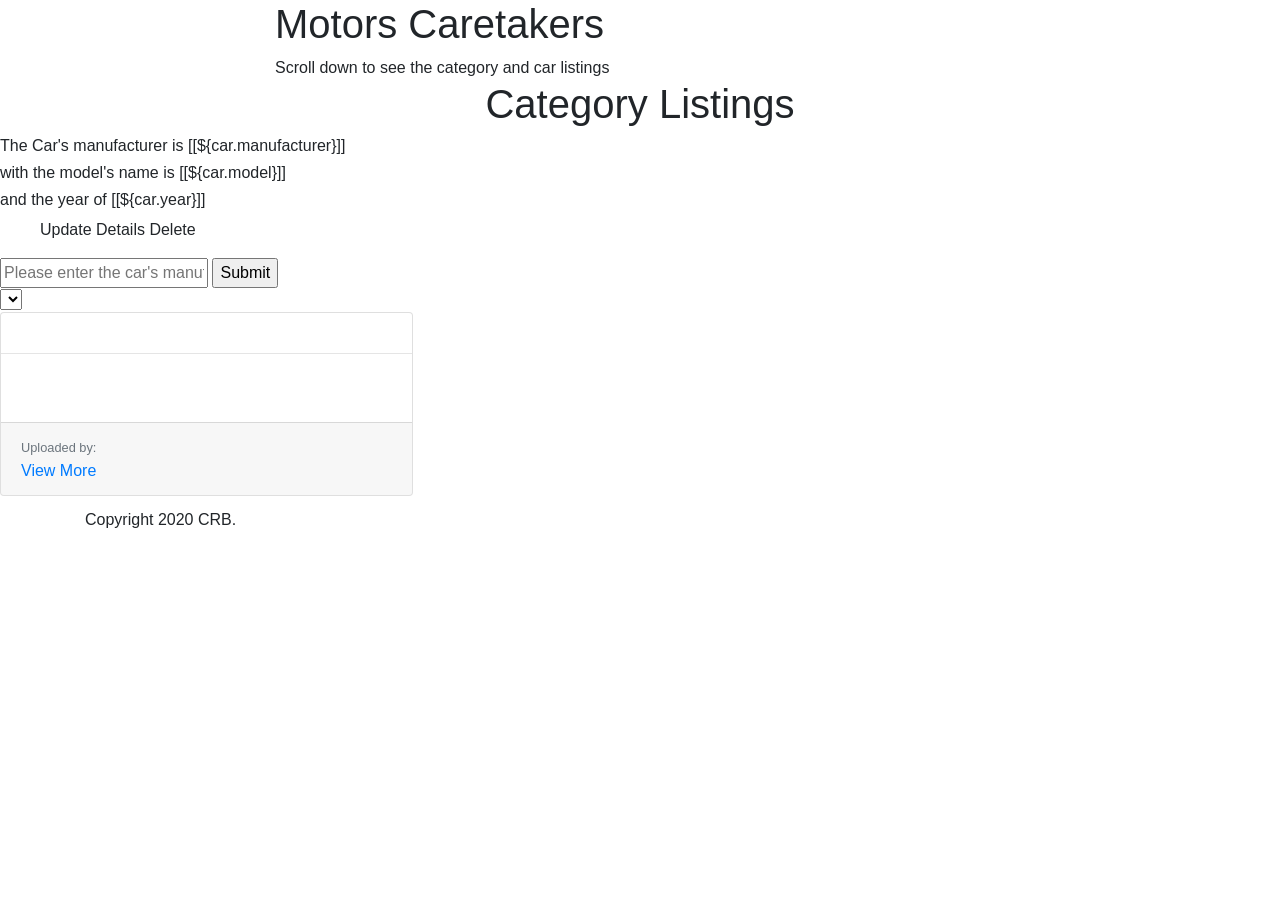
<file: src/main/resources/templates/index.html>
<!DOCTYPE html>
<html lang="en" xmlns:th="http://www.thymeleaf.org" xmlns:sec="http://www.thymeleaf.org/thymeleaf-extras-springsecurity3">
<head>
    <meta charset="UTF-8">
    <title>Add a Category - Car</title>
    <link rel="stylesheet" href="https://stackpath.bootstrapcdn.com/bootstrap/4.4.1/css/bootstrap.min.css" integrity="sha384-Vkoo8x4CGsO3+Hhxv8T/Q5PaXtkKtu6ug5TOeNV6gBiFeWPGFN9MuhOf23Q9Ifjh" crossorigin="anonymous">
    <link href="https://fonts.googleapis.com/css?family=Open+Sans&display=swap" rel="stylesheet">
    <link rel="stylesheet" type="text/css" th:href="@{/css/styles3.css}">
</head>
<body>
<nav th:replace="base :: navlinks"></nav>
<header class="masthead"  style="background-image: url('http://res.cloudinary.com/di5v2kyqq/image/upload/v1582900979/car-3189771_1920_yhdnht.jpg')">
    <div class="overlay"></div>
    <div class="container">
        <div class="row">
            <div class="title col-lg-8 col-md-10 mx-auto">
                <div class="site-heading">
                    <h1>Motors Caretakers</h1>
                    <span class="subheading">Scroll down to see the category and car listings</span>
                </div>
            </div>
        </div>
    </div>
</header>

<h1 style="text-align:center">Category Listings</h1>
<div th:each="category : ${categories}">
    <h2 th:text="${category.categoryName}"></h2>
    <div th:each="car : ${category.cars}">
        <h6 th:inline="text">The Car's manufacturer is [[${car.manufacturer}]]</h6>
        <h6 th:inline="text">with the model's name is [[${car.model}]]</h6>
        <h6 th:inline="text">and the year of [[${car.year}]]</h6>

        <ul>
            <tr>
                <td sec:authorize="hasAuthority('USER')">
                    <a th:href="@{/updateCar/{id}(id=${car.id})}">Update</a>
                    <a th:href="@{/detailCar/{id}(id=${car.id})}">Details</a>
                    <a th:href="@{/deleteCar/{id}(id=${car.id})}">Delete</a>
                </td>
            </tr>
        </ul>
    </div>

</div>

<!-- search bar -->

<div class="box">
    <form th:action="@{/search}" method="post">
        <input type="text" name="search" placeholder="Please enter the car's manufacturer" required>
        <input type="submit" value="Submit">
    </form>

    <!-- another search bar -->

    <select> <!-- add th:field="*{variable}" -->
        <div id="pet" th:each="car : ${cars}">
            <option th:value="${car.getId()}" th:text="${car.manufacturer}"></option>
        </div>
    </select>
</div>

<div class="card-columns">
    <div th:each="category : ${categories}">
        <div class="card">
            <div class="card-block">
                <div th:if="${category.photo} != null">
                    <img class="img-fluid" th:src="${category.photo}" /><hr />
                </div>
                <div class="card-body">
                    <h4 class="card-title" th:text="${category.categoryName}"></h4>
                    <p class="card-text" th:text="${category.year}"></p>
                </div>
                <div class="card-footer">
                    <small class="text-muted">Uploaded by:</small><small class="text-muted"  th:text="${category.categoryName}"></small><br>
                    <a href="">View More</a>
                </div>
            </div>
        </div>
    </div>
</div>

<footer class="footer1">
    <div class="container">
        <p class="copyright">Copyright 2020 CRB.</p>
    </div>
</footer>

<script src="https://code.jquery.com/jquery-3.4.1.slim.min.js" integrity="sha384-J6qa4849blE2+poT4WnyKhv5vZF5SrPo0iEjwBvKU7imGFAV0wwj1yYfoRSJoZ+n" crossorigin="anonymous"></script>
<script src="https://cdn.jsdelivr.net/npm/popper.js@1.16.0/dist/umd/popper.min.js" integrity="sha384-Q6E9RHvbIyZFJoft+2mJbHaEWldlvI9IOYy5n3zV9zzTtmI3UksdQRVvoxMfooAo" crossorigin="anonymous"></script>
<script src="https://stackpath.bootstrapcdn.com/bootstrap/4.4.1/js/bootstrap.min.js" integrity="sha384-wfSDF2E50Y2D1uUdj0O3uMBJnjuUD4Ih7YwaYd1iqfktj0Uod8GCExl3Og8ifwB6" crossorigin="anonymous"></script>
</body>
</html>
</file>
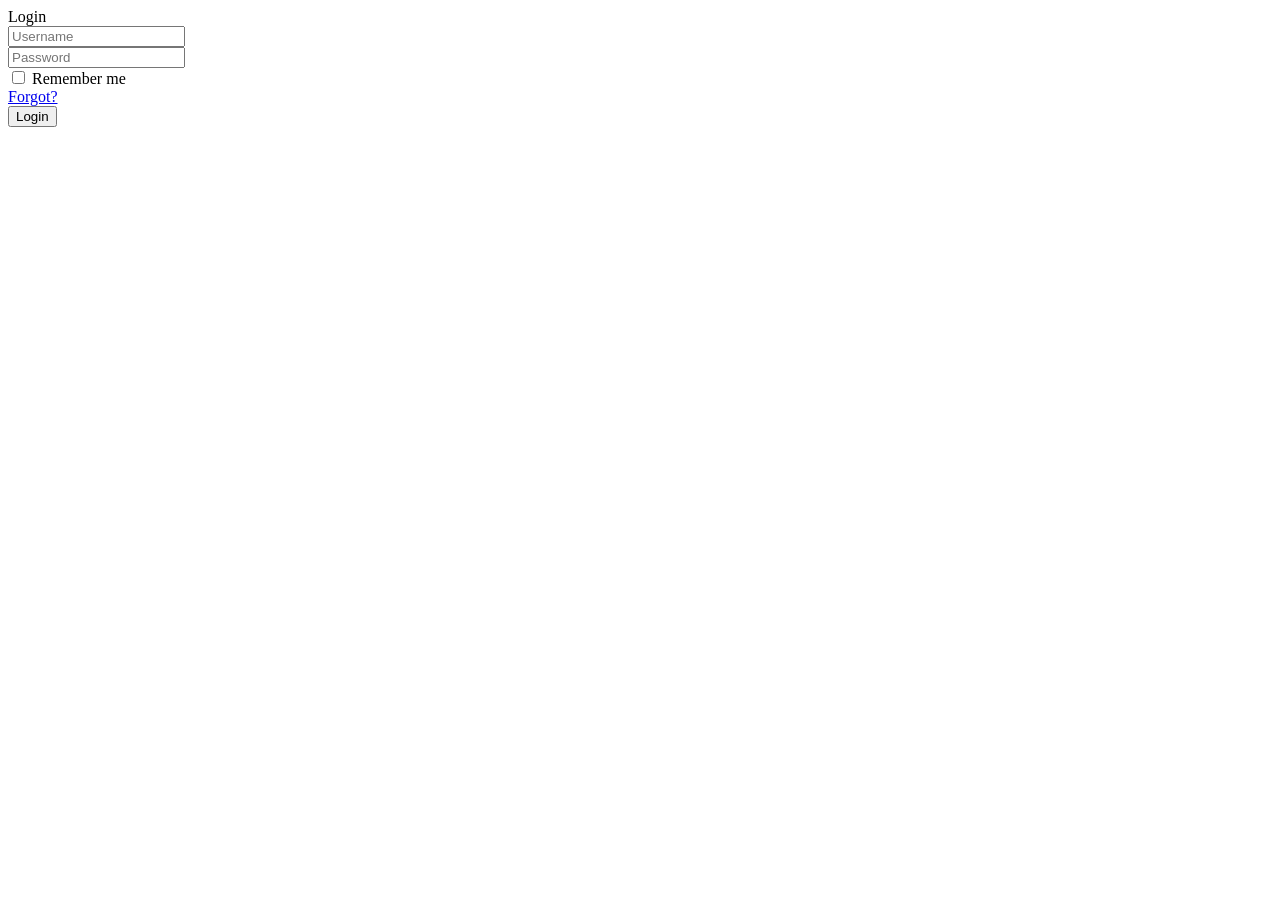
<file: src/main/resources/templates/login.html>
<!DOCTYPE html>
<html lang="en" xmlns:th="http://www.thymeleaf.org">
<head>
    <title>Login V10</title>
    <meta charset="UTF-8">
    <meta name="viewport" content="width=device-width, initial-scale=1">
    <!--===============================================================================================-->

    <link rel="icon" type="image/png" href="https://colorlib.com/etc/lf/Login_v10/images/icons/favicon.ico"/>
    <!--===============================================================================================-->
    <link rel="stylesheet" type="text/css" href="https://colorlib.com/etc/lf/Login_v10/vendor/bootstrap/css/bootstrap.min.css">
    <!--===============================================================================================-->
    <link rel="stylesheet" type="text/css" href="https://colorlib.com/etc/lf/Login_v10/fonts/font-awesome-4.7.0/css/font-awesome.min.css">
    <!--===============================================================================================-->
    <link rel="stylesheet" type="text/css" href="https://colorlib.com/etc/lf/Login_v10/fonts/Linearicons-Free-v1.0.0/icon-font.min.css">
    <!--===============================================================================================-->
    <link rel="stylesheet" type="text/css" href="https://colorlib.com/etc/lf/Login_v10/vendor/animate/animate.css">
    <!--===============================================================================================-->
    <link rel="stylesheet" type="text/css" href="https://colorlib.com/etc/lf/Login_v10/vendor/css-hamburgers/hamburgers.min.css">
    <!--===============================================================================================-->
    <link rel="stylesheet" type="text/css" href="https://colorlib.com/etc/lf/Login_v10/vendor/animsition/css/animsition.min.css">
    <!--===============================================================================================-->
    <link rel="stylesheet" type="text/css" href="https://colorlib.com/etc/lf/Login_v10/vendor/select2/select2.min.css">
    <!--===============================================================================================-->
    <link rel="stylesheet" type="text/css" href="https://colorlib.com/etc/lf/Login_v10/vendor/daterangepicker/daterangepicker.css">
    <!--===============================================================================================-->
    <link rel="stylesheet" type="text/css" href="https://colorlib.com/etc/lf/Login_v10/css/util.css">
    <link rel="stylesheet" type="text/css" href="https://colorlib.com/etc/lf/Login_v10/css/main.css">
    <!--===============================================================================================-->
</head>
<body>

<div class="limiter">
    <div class="container-login100">
        <div class="wrap-login100 p-t-50 p-b-90">
            <form th:action="@{/login}" method="post" class="login100-form validate-form flex-sb flex-w">
					<span class="login100-form-title p-b-51">
						Login
					</span>


                <div class="wrap-input100 validate-input m-b-16" data-validate = "Username is required">
                    <input class="input100" type="text" name="username" placeholder="Username">
                    <span class="focus-input100"></span>
                </div>


                <div class="wrap-input100 validate-input m-b-16" data-validate = "Password is required">
                    <input class="input100" type="password" name="password" placeholder="Password">
                    <span class="focus-input100"></span>
                </div>

                <div class="flex-sb-m w-full p-t-3 p-b-24">
                    <div class="contact100-form-checkbox">
                        <input class="input-checkbox100" id="ckb1" type="checkbox" name="remember-me">
                        <label class="label-checkbox100" for="ckb1">
                            Remember me
                        </label>
                    </div>

                    <div>
                        <a href="#" class="txt1">
                            Forgot?
                        </a>
                    </div>
                </div>

                <div class="container-login100-form-btn m-t-17">
                    <button type="submit" class="login100-form-btn">
                        Login
                    </button>
                </div>

            </form>
        </div>
    </div>
</div>


<div id="dropDownSelect1"></div>

<!--===============================================================================================-->
<script src="https://colorlib.com/etc/lf/Login_v10/vendor/jquery/jquery-3.2.1.min.js"></script>
<!--===============================================================================================-->
<script src="https://colorlib.com/etc/lf/Login_v10/vendor/animsition/js/animsition.min.js"></script>
<!--===============================================================================================-->
<script src="https://colorlib.com/etc/lf/Login_v10/vendor/bootstrap/js/popper.js"></script>
<script src="https://colorlib.com/etc/lf/Login_v10/vendor/bootstrap/js/bootstrap.min.js"></script>
<!--===============================================================================================-->
<script src="https://colorlib.com/etc/lf/Login_v10/vendor/select2/select2.min.js"></script>
<!--===============================================================================================-->
<script src="https://colorlib.com/etc/lf/Login_v10/vendor/daterangepicker/moment.min.js"></script>
<script src="https://colorlib.com/etc/lf/Login_v10/vendor/daterangepicker/daterangepicker.js"></script>
<!--===============================================================================================-->
<script src="https://colorlib.com/etc/lf/Login_v10/vendor/countdowntime/countdowntime.js"></script>
<!--===============================================================================================-->
<script src="https://colorlib.com/etc/lf/Login_v10/js/main.js"></script>

</body>
</html>
</file>
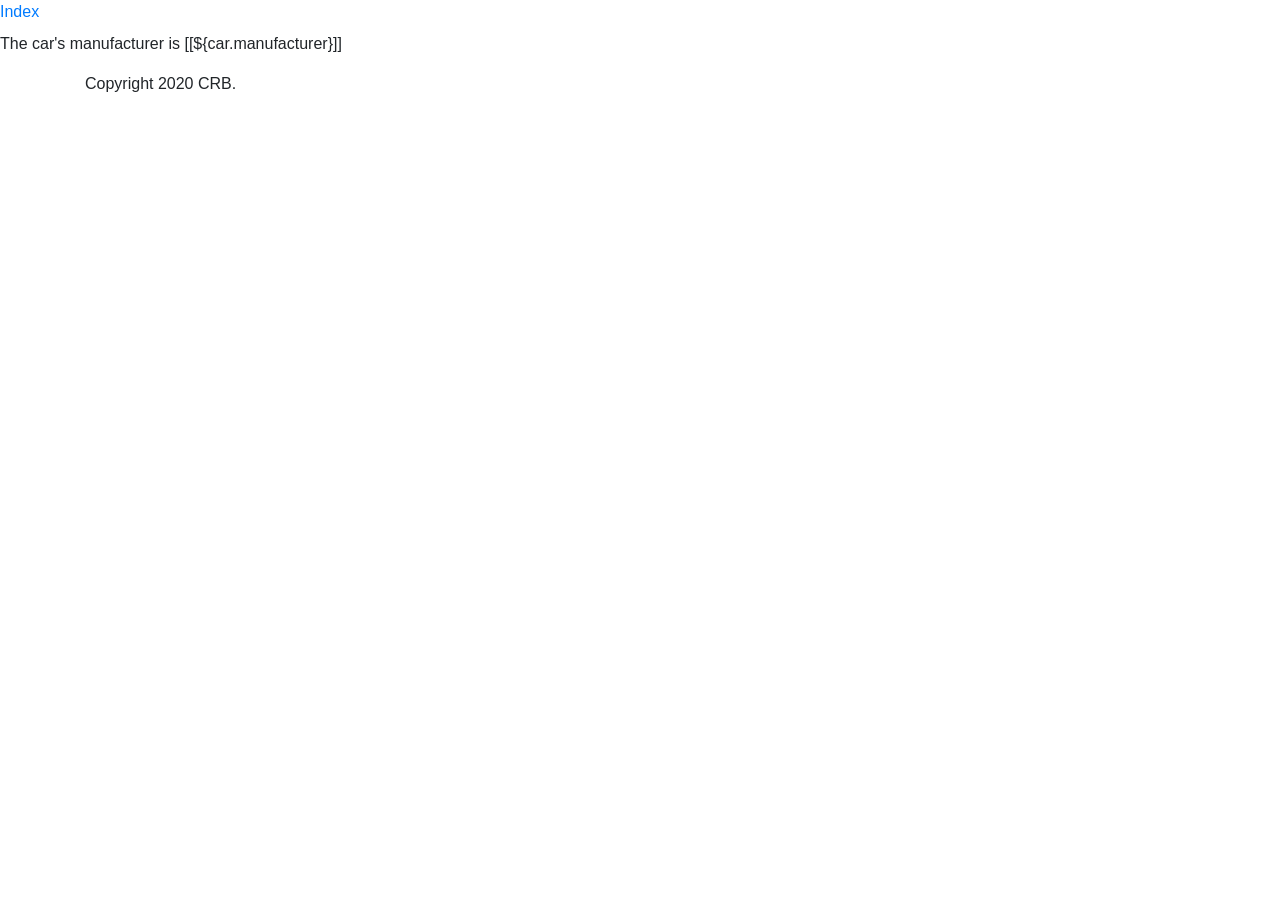
<file: src/main/resources/templates/searchList.html>
<!DOCTYPE html>
<html lang="en" xmlns:th="http://www.thymeleaf.org">
<head>
    <meta charset="UTF-8">
    <title>Search List</title>
    <link rel="stylesheet" href="https://stackpath.bootstrapcdn.com/bootstrap/4.4.1/css/bootstrap.min.css" integrity="sha384-Vkoo8x4CGsO3+Hhxv8T/Q5PaXtkKtu6ug5TOeNV6gBiFeWPGFN9MuhOf23Q9Ifjh" crossorigin="anonymous">
    <link href="https://fonts.googleapis.com/css?family=Open+Sans&display=swap" rel="stylesheet">
    <link rel="stylesheet" type="text/css" th:href="@{styles3.css}">
</head>
<body>

<div>
    <a href="/"><buttom>Index</buttom></a>
    <th:block>
        <div th:each="car:${vehiclesSearch}">
            <h1 th:text="${car.manufacturer}"></h1>
            <p th:inline="text">The car's manufacturer is [[${car.manufacturer}]]</p>
            <div th:each="car: ${car}">
                <p th:text="${car.manufacturer}"></p>
                <p th:text="${car.model}"></p>
                <p th:text="${car.year}"></p>
                <p th:text="${car.msrp}"></p>
                <p th:text="${car.carURL}"></p>
            </div>
        </div>
    </th:block>
</div>

<footer class="footer1">
    <div class="container">
        <p class="copyright">Copyright 2020 CRB.</p>
    </div>
</footer>

<script src="https://code.jquery.com/jquery-3.4.1.slim.min.js" integrity="sha384-J6qa4849blE2+poT4WnyKhv5vZF5SrPo0iEjwBvKU7imGFAV0wwj1yYfoRSJoZ+n" crossorigin="anonymous"></script>
<script src="https://cdn.jsdelivr.net/npm/popper.js@1.16.0/dist/umd/popper.min.js" integrity="sha384-Q6E9RHvbIyZFJoft+2mJbHaEWldlvI9IOYy5n3zV9zzTtmI3UksdQRVvoxMfooAo" crossorigin="anonymous"></script>
<script src="https://stackpath.bootstrapcdn.com/bootstrap/4.4.1/js/bootstrap.min.js" integrity="sha384-wfSDF2E50Y2D1uUdj0O3uMBJnjuUD4Ih7YwaYd1iqfktj0Uod8GCExl3Og8ifwB6" crossorigin="anonymous"></script>
</body>
</html>
</file>
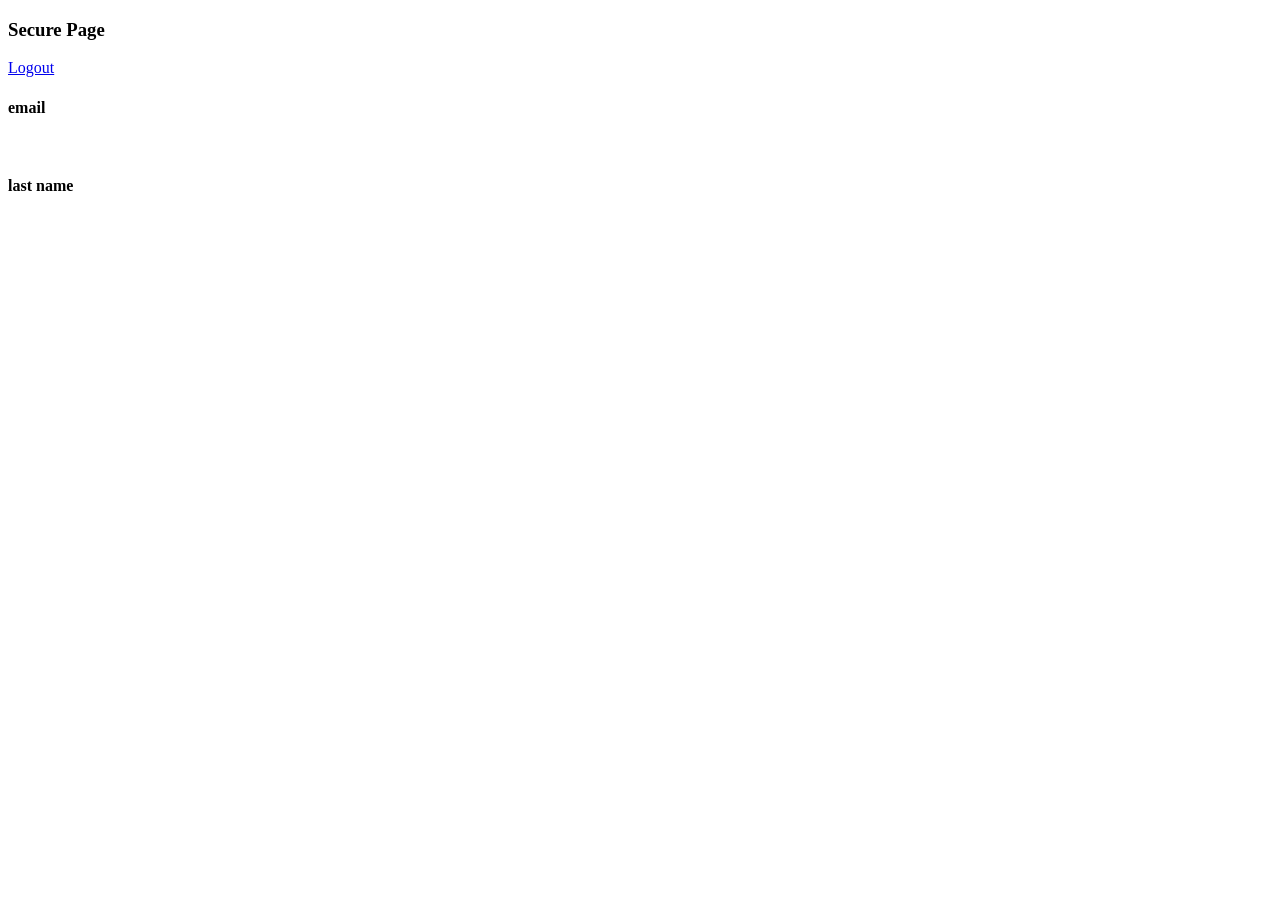
<file: src/main/resources/templates/secure.html>
<!DOCTYPE html>
<html lang="en" xmlns:th="http://www.thymeleaf.org">
<head>
    <meta charset="UTF-8">
    <title>Title</title>
</head>
<body>
<h3>Secure Page</h3>
<a href="/logout">Logout</a>
<h4>email</h4>
<p th:text="${user.email}"></p><br/>
<h4>last name</h4>
<p th:text="${user.lastName}"></p>
</body>
</html>
</file>
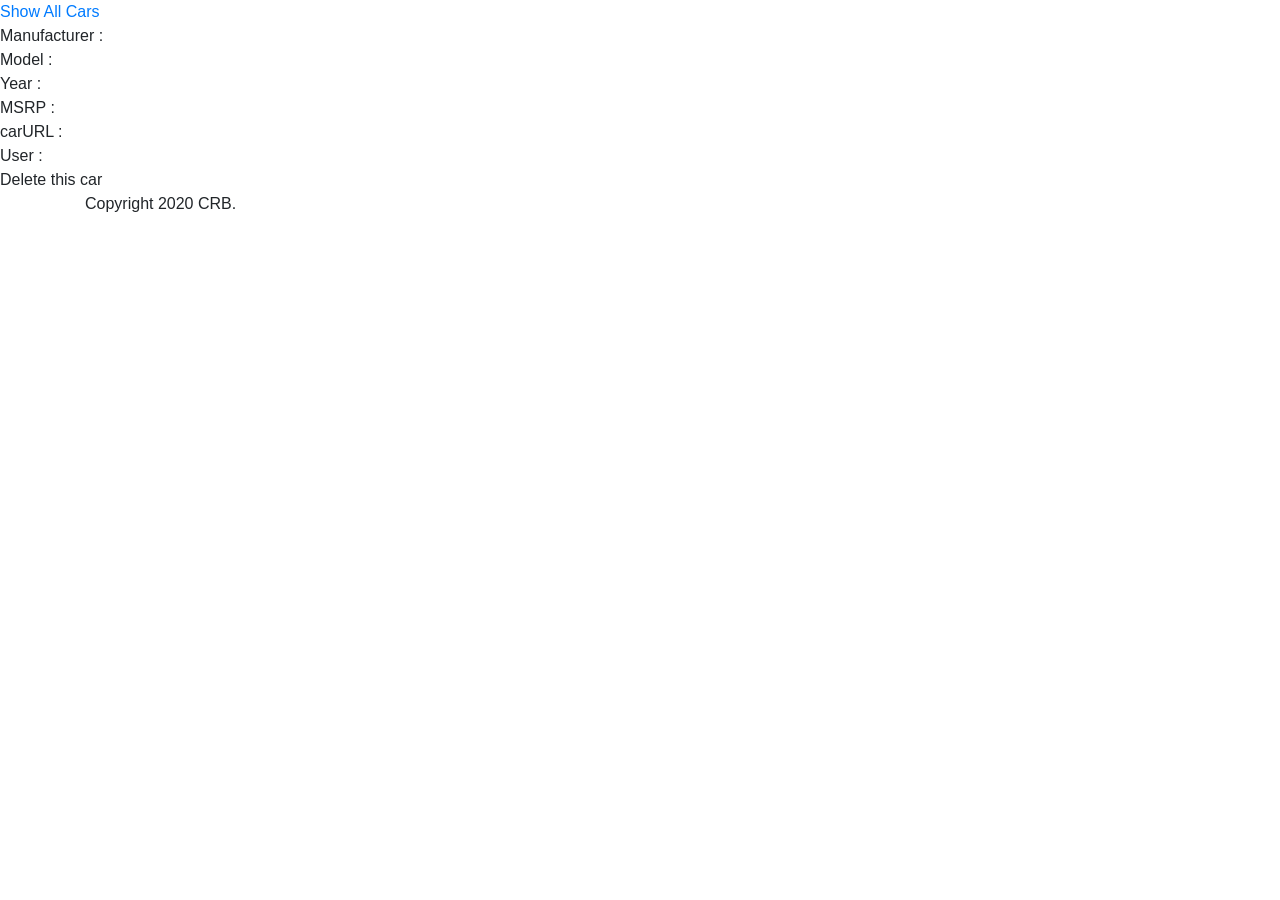
<file: src/main/resources/templates/showcar.html>
<!DOCTYPE html>
<html lang="en" xmlns:th="http://www.thymeleaf.org">
<head>
    <meta charset="UTF-8">
    <title>Show All Cars</title>
    <link rel="stylesheet" href="https://stackpath.bootstrapcdn.com/bootstrap/4.4.1/css/bootstrap.min.css" integrity="sha384-Vkoo8x4CGsO3+Hhxv8T/Q5PaXtkKtu6ug5TOeNV6gBiFeWPGFN9MuhOf23Q9Ifjh" crossorigin="anonymous">
    <link href="https://fonts.googleapis.com/css?family=Open+Sans&display=swap" rel="stylesheet">
    <link rel="stylesheet" type="text/css" th:href="@{styles3.css}">
</head>
<body>

<a href="/">Show All Cars</a><br />
Manufacturer :<span th:text="${car.manufacturer}" ></span><br />
Model :<span th:text="${car.model}" ></span><br />
Year :<span th:text="${car.year}" ></span><br />
MSRP :<span th:text="${car.msrp}" ></span><br />
carURL :<span th:text="${car.carURL}" ></span><br />
User :<span th:text="${car.user}" ></span><br />
<a th:href="@{/delete/{id}(id=${car.id})}">Delete this car</a>

<footer class="footer1">
    <div class="container">
        <p class="copyright">Copyright 2020 CRB.</p>
    </div>
</footer>

<script src="https://code.jquery.com/jquery-3.4.1.slim.min.js" integrity="sha384-J6qa4849blE2+poT4WnyKhv5vZF5SrPo0iEjwBvKU7imGFAV0wwj1yYfoRSJoZ+n" crossorigin="anonymous"></script>
<script src="https://cdn.jsdelivr.net/npm/popper.js@1.16.0/dist/umd/popper.min.js" integrity="sha384-Q6E9RHvbIyZFJoft+2mJbHaEWldlvI9IOYy5n3zV9zzTtmI3UksdQRVvoxMfooAo" crossorigin="anonymous"></script>
<script src="https://stackpath.bootstrapcdn.com/bootstrap/4.4.1/js/bootstrap.min.js" integrity="sha384-wfSDF2E50Y2D1uUdj0O3uMBJnjuUD4Ih7YwaYd1iqfktj0Uod8GCExl3Og8ifwB6" crossorigin="anonymous"></script>
</body>
</html>
</file>
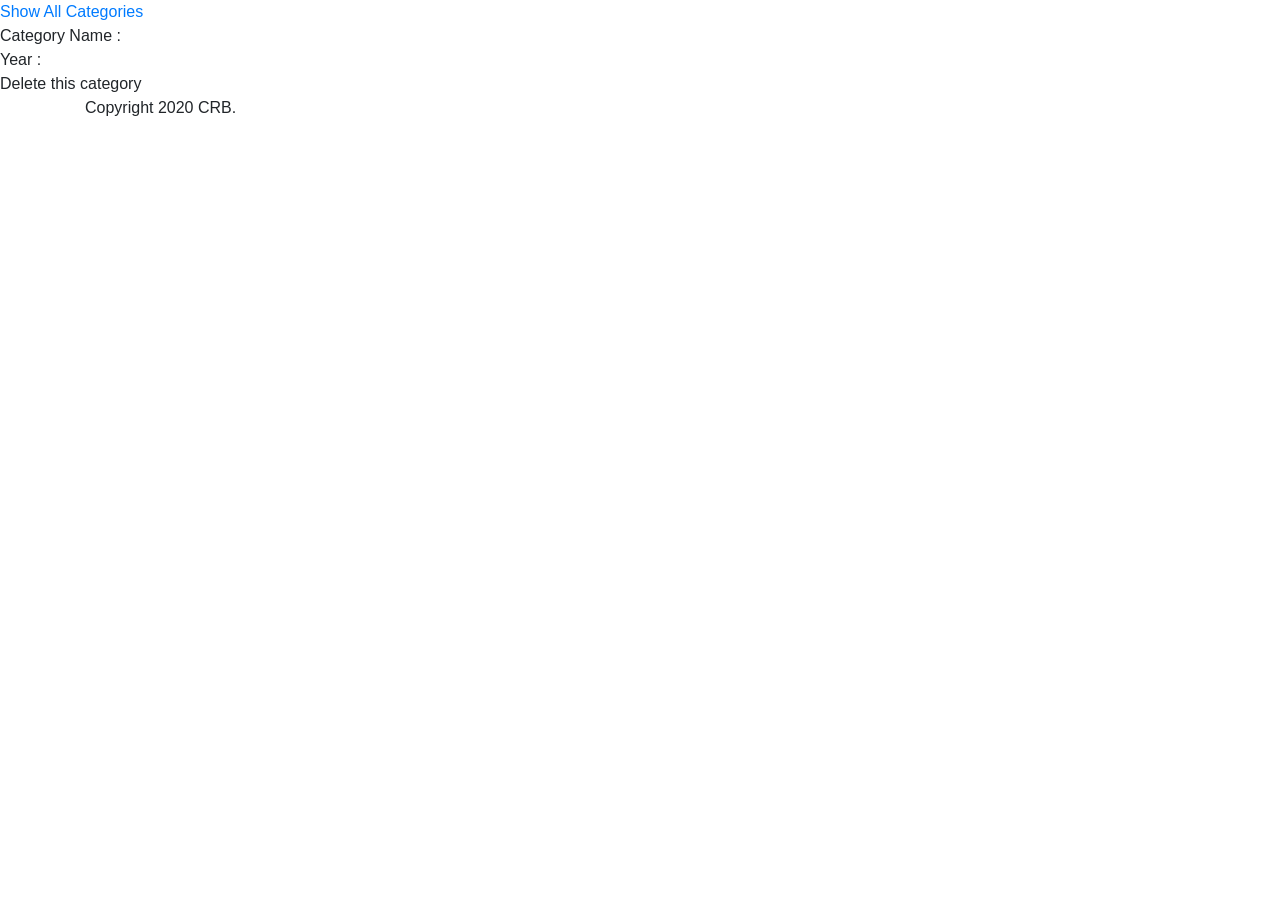
<file: src/main/resources/templates/showcategory.html>
<!DOCTYPE html>
<html lang="en" xmlns:th="http://www.thymeleaf.org">
<head>
    <meta charset="UTF-8">
    <title>Show All Categories</title>
    <link rel="stylesheet" href="https://stackpath.bootstrapcdn.com/bootstrap/4.4.1/css/bootstrap.min.css" integrity="sha384-Vkoo8x4CGsO3+Hhxv8T/Q5PaXtkKtu6ug5TOeNV6gBiFeWPGFN9MuhOf23Q9Ifjh" crossorigin="anonymous">
    <link href="https://fonts.googleapis.com/css?family=Open+Sans&display=swap" rel="stylesheet">
    <link rel="stylesheet" type="text/css" th:href="@{styles3.css}">
</head>
<body>
<a href="/">Show All Categories</a><br />
Category Name :<span th:text="${category.categoryName}" ></span><br />
Year :<span th:text="${category.year}" ></span><br />
<a th:href="@{/delete/{id}(id=${category.id})}">Delete this category</a>

<footer class="footer1">
    <div class="container">
        <p class="copyright">Copyright 2020 CRB.</p>
    </div>
</footer>

<script src="https://code.jquery.com/jquery-3.4.1.slim.min.js" integrity="sha384-J6qa4849blE2+poT4WnyKhv5vZF5SrPo0iEjwBvKU7imGFAV0wwj1yYfoRSJoZ+n" crossorigin="anonymous"></script>
<script src="https://cdn.jsdelivr.net/npm/popper.js@1.16.0/dist/umd/popper.min.js" integrity="sha384-Q6E9RHvbIyZFJoft+2mJbHaEWldlvI9IOYy5n3zV9zzTtmI3UksdQRVvoxMfooAo" crossorigin="anonymous"></script>
<script src="https://stackpath.bootstrapcdn.com/bootstrap/4.4.1/js/bootstrap.min.js" integrity="sha384-wfSDF2E50Y2D1uUdj0O3uMBJnjuUD4Ih7YwaYd1iqfktj0Uod8GCExl3Og8ifwB6" crossorigin="anonymous"></script>
</body>
</html>
</file>
